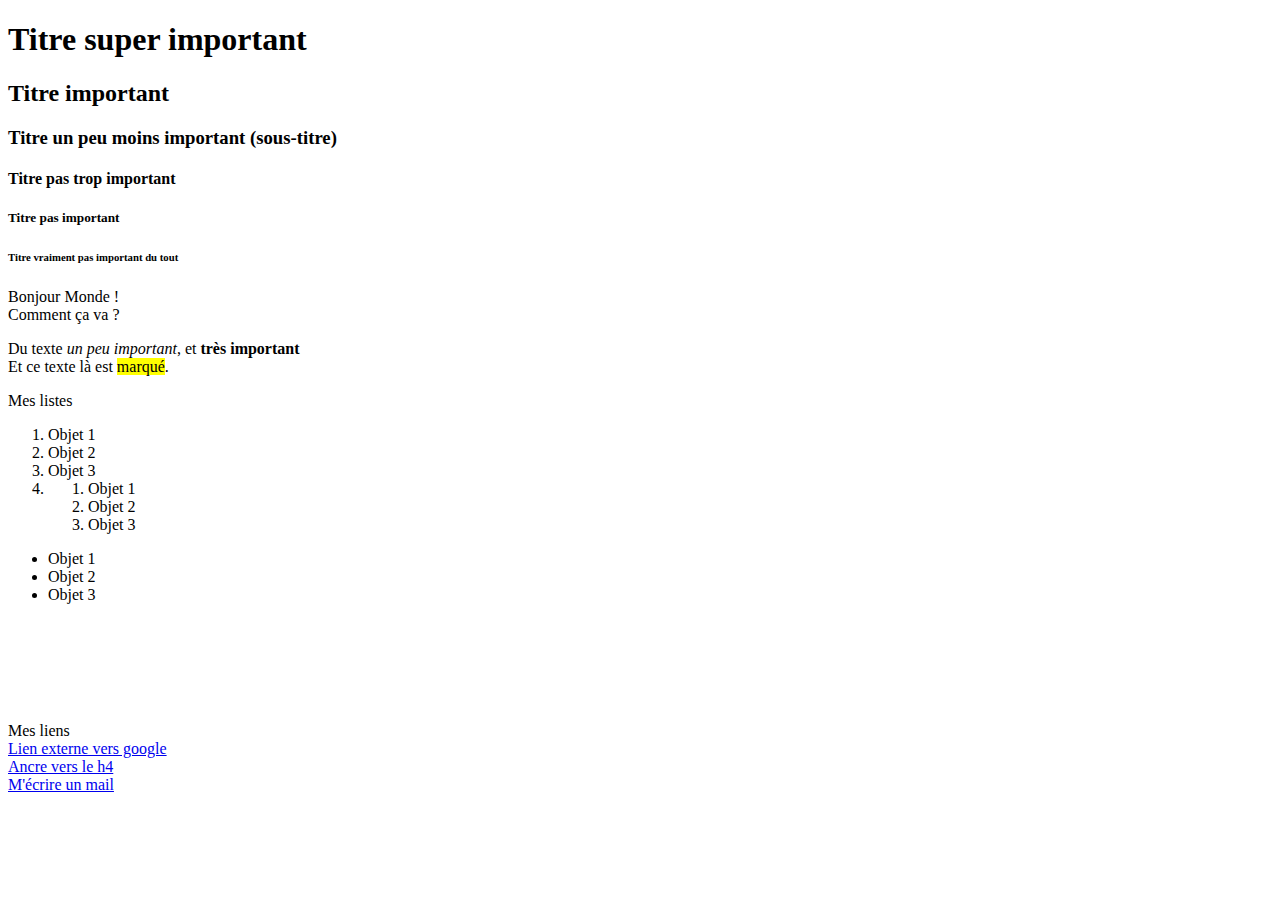
<file: index.html>
<!DOCTYPE html>
<html>
    <head>
    	<!-- En-tête de la page -->
        <meta charset="utf-8" />
        <title>Titre</title>
    </head>

    <body>
    	<h1>Titre super important</h1>

        <h2>Titre important</h2>

        <h3>Titre un peu moins important (sous-titre)</h3>

        <h4 id="ancre">Titre pas trop important</h4>



        <h5>Titre pas important</h5>

        <h6>Titre vraiment pas important du tout</h6>
    	<!-- Ceci est un commentaire html -->
    	<p>Bonjour Monde !<br/ >
    		Comment ça va ?</p>

    	<p>Du texte <em>un peu important</em>, et <strong>très important</strong>
    	<br>
    	Et ce texte là est <mark>marqué</mark>.</p>

    	<p>Mes listes
    		<ol>
    			<li>Objet 1</li>
    			<li>Objet 2</li>
    			<li>Objet 3</li>
    			<li>
    				<ol>
		    			<li>Objet 1</li>
		    			<li>Objet 2</li>
		    			<li>Objet 3</li>
		    		</ol>
		    	</li>
    		</ol>
    		<ul>
    			<li>Objet 1</li>
    			<li>Objet 2</li>
    			<li>Objet 3</li>
    		</ul>
    	</p>

    	<p>&nbsp;</p>

    	<p>&nbsp;</p>

    	<p>&nbsp;</p>
    

    	<p>Mes liens<br>
    		<a href="http://www.google.fr" target="_blank">Lien externe vers google</a>
    		<br>
    		<a href="#ancre">Ancre vers le h4</a>
    		<br>
    		<a href="mailto:bclerc@humanbooster.com">M'écrire un mail</a>
    	</p>
    </body>
</html>
</file>
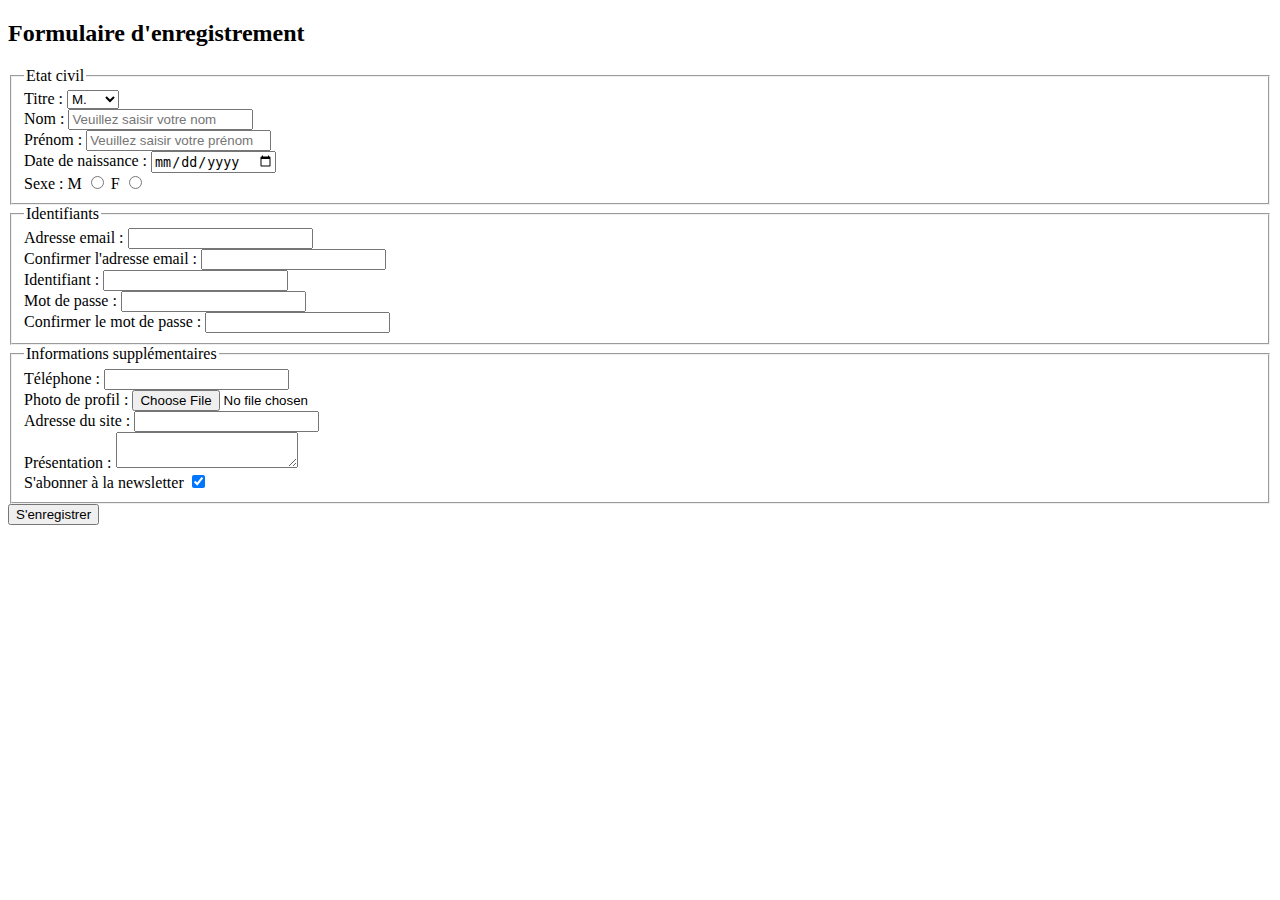
<file: register.html>
<!DOCTYPE html>
<html>
    <head>
    	<!-- En-tête de la page -->
        <meta charset="utf-8" />
        <title>Formulaire d'enregistrement</title>
        <link rel="stylesheet" href="register.css">
    </head>

    <body>

        <form method="post" action="register.php">
            <h2>Formulaire d'enregistrement</h2>

            <fieldset>
                <legend>Etat civil</legend>
                <label>Titre :
                    <select name="titre">
                        <option value="mr">M.</option>
                        <option value="mme">Mme</option>
                        <option value="mlle">Mlle</option>
                    </select>
                </label>

                <label>Nom : <input type="text" name="nom" placeholder="Veuillez saisir votre nom" required title="Ici votre nom"></label>

                <label>Prénom : <input type="text" name="prenom" placeholder="Veuillez saisir votre prénom" required></label> 

                <label>Date de naissance : <input type="date" name="date_naissance" placeholder="YYYY-MM-DD" required></label>


                <label for="sex">Sexe :
                    <label>M <input type="radio" name="sexe" value="M"> </label>
                    <label>F <input type="radio" name="sexe" value="F"> </label>
                </label>
            </fieldset>
            
            <fieldset>
                <legend>Identifiants</legend>

                <label>Adresse email : 
                    <input type="email"
                           name="email"
                           required
                           onchange="form.email_confirm.pattern = this.value;"
                           title="C PA UN EMAIL">
                </label>

                <label>Confirmer l'adresse email :
                    <input type="email"
                           name="email_confirm"
                           required
                           title="Les 2 emails doivent correspondre">
                </label>

                <label>Identifiant :
                    <input type="text" name="login">
                </label>

                <label>Mot de passe :
                    <input type="password" name="password">
                </label>

                <label>Confirmer le mot de passe :
                    <input type="password" name="password_confirm">
                </label>

            </fieldset>

            <fieldset>
                <legend>Informations supplémentaires</legend>

                <label>Téléphone :
                    <input type="tel" name="telephone">
                </label>

                <label>Photo de profil :
                    <input type="file" name="photo_profil">
                </label>

                <label>Adresse du site :
                    <input type="url" name="url_site">
                </label>

                <label>Présentation :
                    <textarea name="presentation"></textarea>
                </label>
                
                <label>S'abonner à la newsletter
                    <input type="checkbox" name="newsletter" checked>
                 </label>
            </fieldset>

            <input type="submit" value="S'enregistrer">
        </form>

    </body>

</html>
</file>
<file: register.css>
form label {
	display: block;
}

form label[for=sex] label {
	display: inline;
}
</file>
